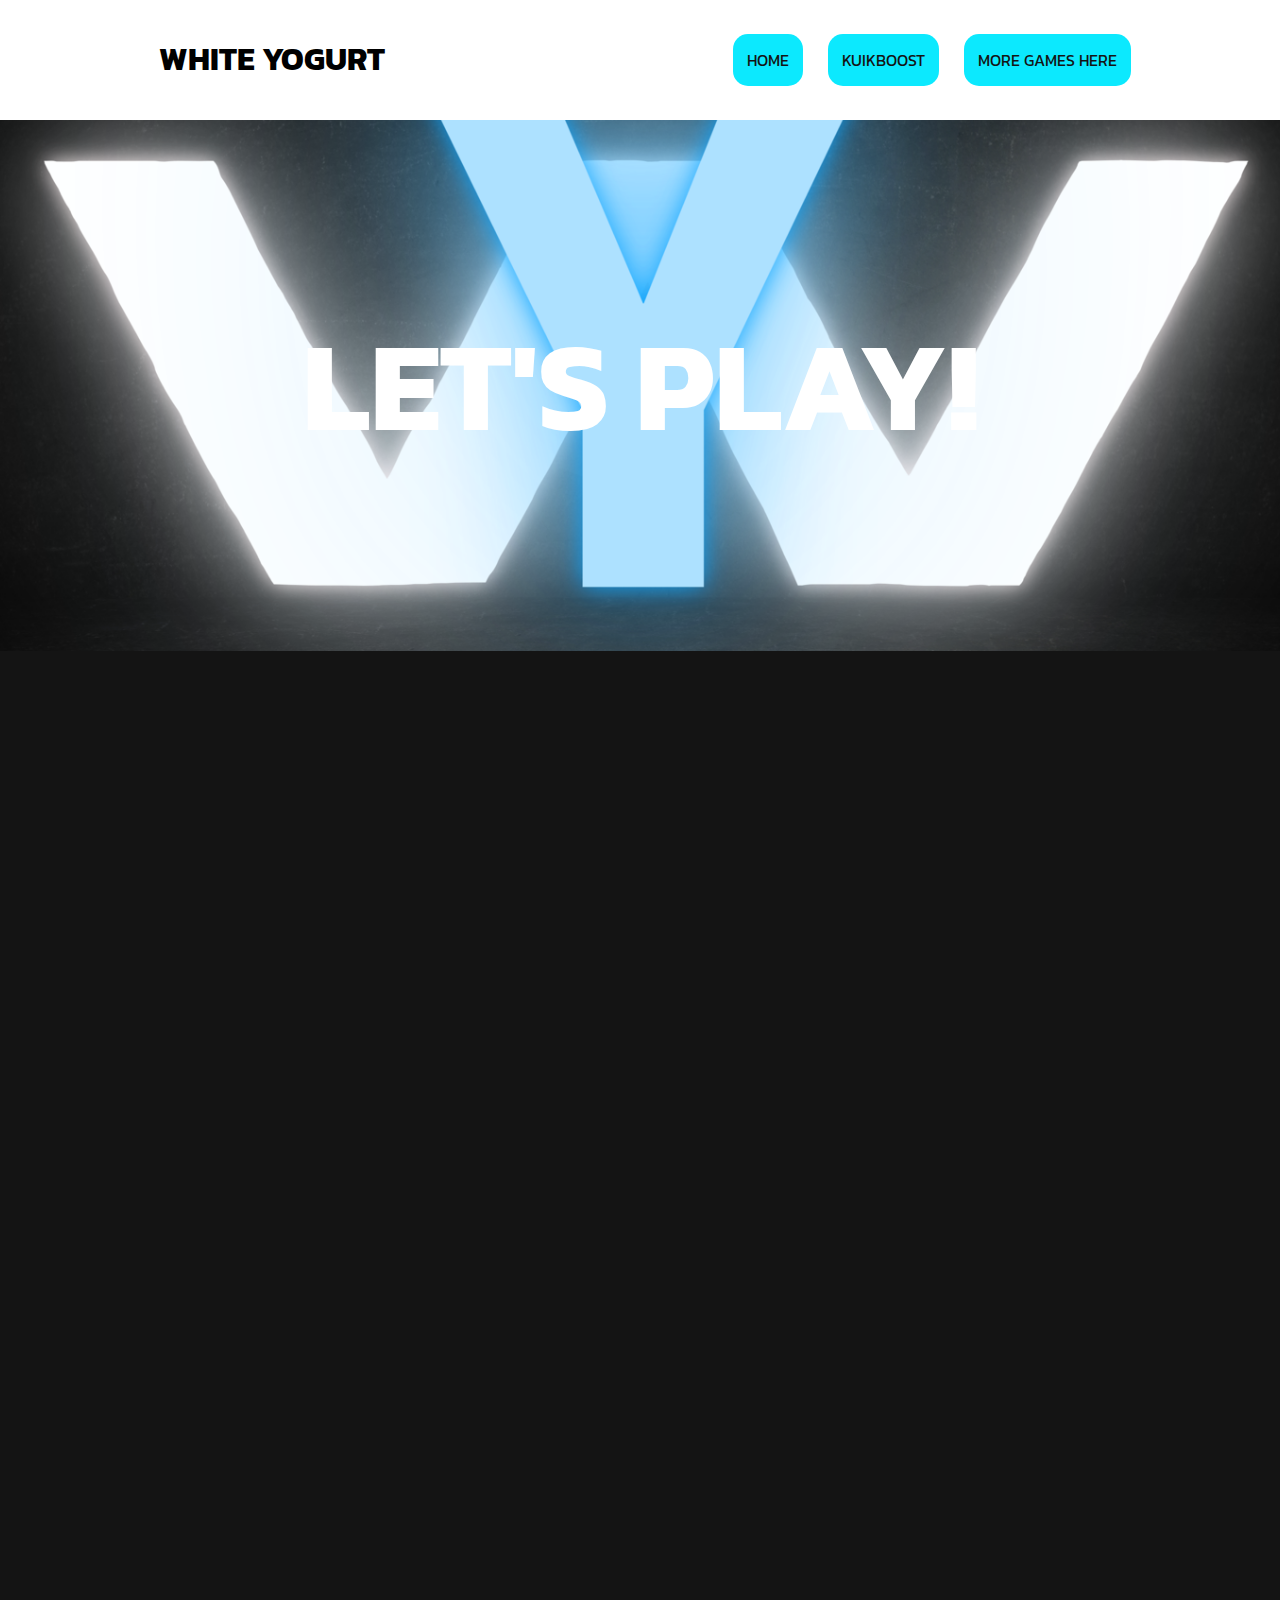
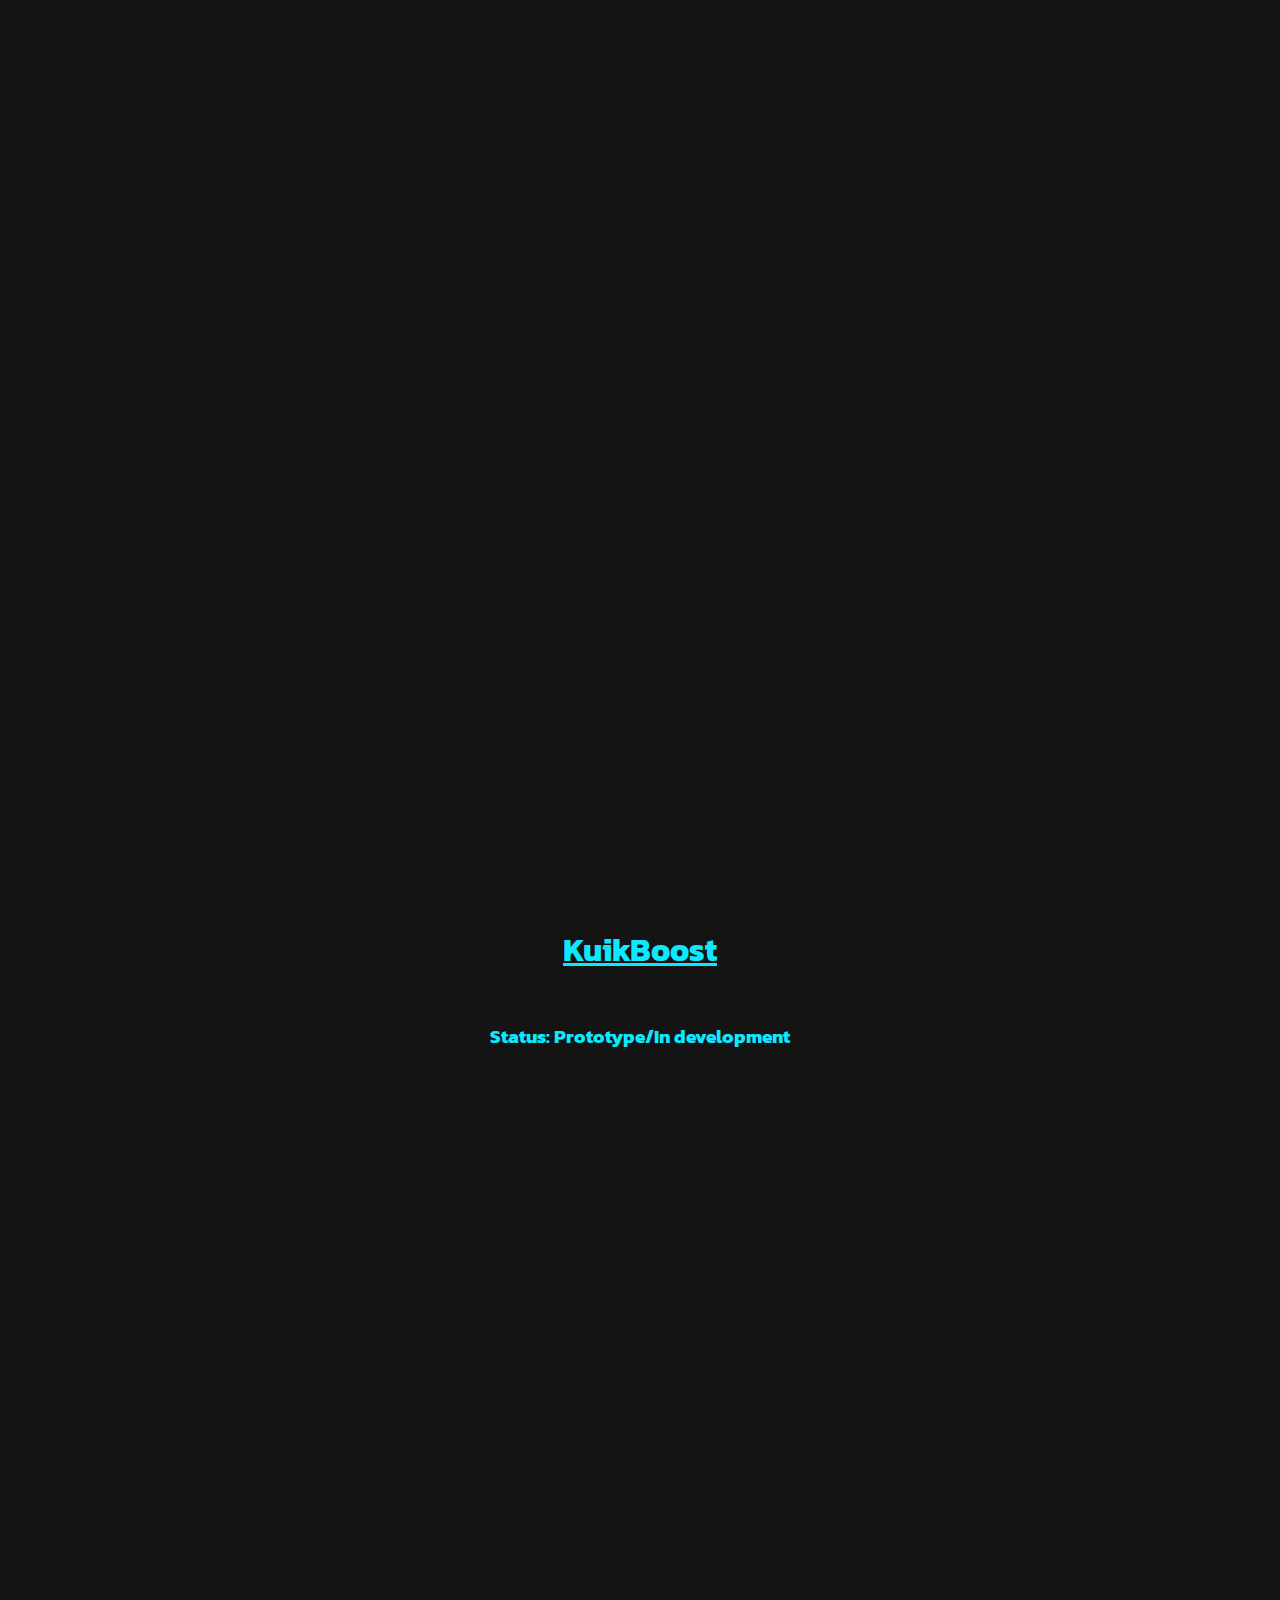
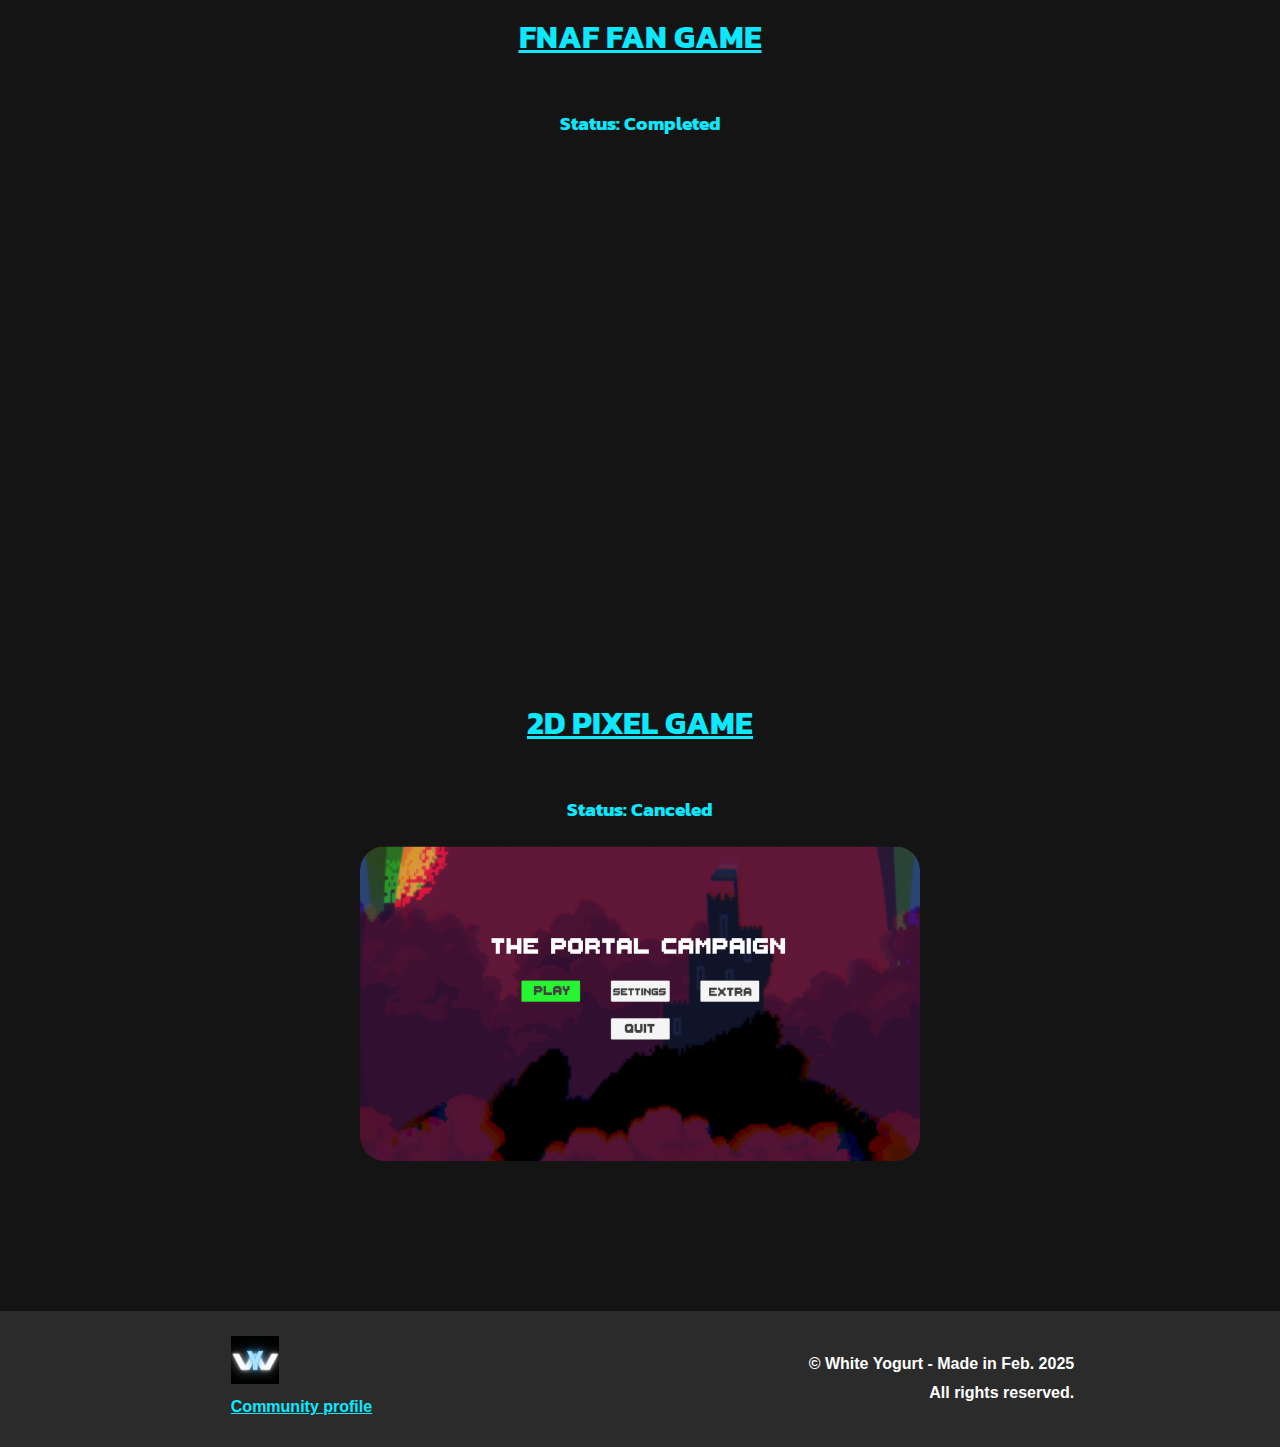
<file: index.html>
<!DOCTYPE html>
<html>
    <head>
        <meta charset="UTF-8">
        <title>WY Entertainment</title>
        <link rel="stylesheet" href="styles.css">
        <link rel="stylesheet" href="backToTopStyle.css">
        <link rel="icon" type="image/png" href="logo.png">
        <link rel="stylesheet" href="https://fonts.googleapis.com/css?family=Kanit">
        <meta name="viewport" content="width=device-width, initial-scale=1">
    </head>
    <header>
        <a href="index.html" id="logo"><h1>WHITE YOGURT</h1></a>
        <ul>
            <li>
                <div class="dropdown">
                    <button class="dropbtn">HOME</button>
                    <div class="dropdown-content">
                        <a href="#aboutDiv">ABOUT</a>
                        <a href="#contactDiv">CONTACT</a>
                    </div>
                </div>
            </li>
            <li><a href="kuikboost.html"><button id="button">KUIKBOOST</button></a></li>
            <li><a href="https://white-yogurt.itch.io/"><button id="button">MORE GAMES HERE</button></a></li>
        </ul>
    </header>
    <body>
        <button onclick="topFunction()" id="myBtn" title="Go to top" style="font-size: 28px">&#9650;</button>
        <div class="headingDiv">
            <h1 id="heading">LET'S PLAY!</h1>
        </div>
        <div class="aboutDiv" id="aboutDiv">
            <img src="aboutImage.png" id="aboutImage">
            <div class="rightDiv">
                <h1 id="aboutHeading">ABOUT</h1>
                <p id="aboutParagraph">
                    White Yogurt is an online brand name for video games.<br>
                    White Yogurt Entertainment makes video games for passion.
                </p>
            </div>
        </div>
        <div class="contactDiv" id="contactDiv">
            <div class="leftDiv">
                <h1 id="contactHeading">CONTACT</h1>
                <p id="contactParagraph">
                    You can contact White Yogurt via email:<br>
                    <a href="mailto:whiteyogurt445@gmail.com">whiteyogurt445(at)gmail.com</a>
                </p>
            </div>
            <img src="contactImage.png" id="contactImage">
        </div>
        <div class="games">
            <h1><a href="https://white-yogurt.itch.io/kuikboost" target="_blank">KuikBoost</a></h1>
            <h3>Status: Prototype/In development</h3>
            <iframe width="560" height="315" src="https://www.youtube.com/embed/LO-A57ZsLqw?si=js_7UDA2OwvdLGVp"
                title="YouTube video player" frameborder="0"
                allow="accelerometer; autoplay; clipboard-write; encrypted-media; gyroscope; picture-in-picture;
                web-share" referrerpolicy="strict-origin-when-cross-origin" allowfullscreen></iframe>
        </div>
        <div class="games">
            <h1><a href="https://white-yogurt.itch.io/nahap" target="_blank">FNAF FAN GAME</a></h1>
            <h3>Status: Completed</h3>
            <iframe width="560" height="315" src="https://www.youtube.com/embed/gmXtkHOhC7w?si=vJ4kEp7QoJYyHOoh"
            title="YouTube video player" frameborder="0"
            allow="accelerometer; autoplay; clipboard-write; encrypted-media; gyroscope; picture-in-picture;
                web-share"referrerpolicy="strict-origin-when-cross-origin" allowfullscreen></iframe>
        </div>
        <div class="games">
            <h1><a href="https://white-yogurt.itch.io/the-portal-campaign" target="_blank">2D PIXEL GAME</a></h1>
            <h3>Status: Canceled</h3>
            <img src="gameImage.png" id="pixelGame" width="560", height="315">
        </div>
        <script src="backToTop.js"></script>
        <script src="backgroundOverlay.js"></script>
        <script src="scrollAnimation.js"></script>
    </body>
    <footer>
        <div class="links">
            <a href="https://white-yogurt.itch.io/" target="_blank"><img src="logo.png" id="imageLink"></a>
            <a href="https://itch.io/profile/white-yogurt" target="_blank">Community profile</a>
        </div>
        <div class="copyright">
            <p>
                &copy; White Yogurt - Made in Feb. 2025<br>
                All rights reserved. 
            </p>
        </div>
    </footer>
</html>
</file>
<file: styles.css>
::-moz-selection {
  color: white;
  background-color: #0ce9fe;
}

::selection {
  color: white;
  background-color: #0ce9fe;
}

html, header, body, footer {
  padding: 0;
  margin: 0;
  line-height: 1.8;
  overflow-x: hidden;
}

/* HEADER STYLE */
header {
  font-family: "Kanit", sans-serif;
  display: flex;
  transition: padding 0.5s ease;
  overflow-y: hidden;
}
header button {
  font-family: "Kanit", sans-serif;
}
header ul {
  list-style-type: none;
  display: flex;
  margin: auto;
  gap: 25px;
}
header ul li {
  margin: auto;
}
header .dropdown {
  transition: padding 0.5s ease;
}
header .dropdown:hover {
  padding-top: 25px;
  padding-bottom: 125px;
}

#logo {
  padding: 10px;
  margin: auto;
  text-decoration: none;
  color: black;
  transition: all 0.3s ease;
}
#logo:hover {
  cursor: pointer;
  transform: translateX(20px) scale(1.05);
  text-shadow: 0 0 8px #0ce9fe;
}

.dropbtn, #button {
  background-color: #0ce9fe;
  color: #141414;
  padding: 14px;
  font-size: 16px;
  border: none;
  border-radius: 15px;
  transition: all 0.3s ease;
}
.dropbtn:hover, #button:hover {
  background-color: #141414;
  color: white;
  box-shadow: 0px 8px 16px 0px rgba(0, 0, 0, 0.2);
  transform: translateY(-5px);
  cursor: pointer;
}

.dropdown {
  position: relative;
  display: inline-block;
}
.dropdown .dropdown-content {
  display: none;
  position: absolute;
  background-color: white;
  min-width: auto;
  text-align: center;
  box-shadow: 0px 8px 16px 0px rgba(0, 0, 0, 0.2);
  z-index: 3;
  transform: translateX(-10px);
  border-radius: 15px;
}
.dropdown .dropdown-content a {
  color: black;
  padding: 12px 16px;
  text-decoration: none;
  display: block;
}
.dropdown:hover .dropdown-content {
  display: block;
}

/* BODY STYLE */
.headingDiv {
  padding: 150px;
  background-image: url("backgroundImage.png");
  background-repeat: no-repeat;
  background-position: center;
  background-size: cover;
  background-attachment: fixed;
  display: flex;
  position: relative;
  z-index: 1;
}
@keyframes textGlow {
  /*0% {
      text-shadow: 5px 5px 0 $primaryColor, 10px 10px 0 blue;
  }
  50% {
      text-shadow: 0 0 0 blue, 0 0 0 $primaryColor;
  }
  100% {
      text-shadow: 5px 5px 0 $primaryColor, 10px 10px 0 blue;
  }*/
  0% {
    text-shadow: 5px 5px 0 #0ce9fe, 10px 10px 0 blue;
  }
  25% {
    text-shadow: -5px 5px 0 #0ce9fe, -10px 10px 0 blue;
  }
  50% {
    text-shadow: -5px -5px 0 #0ce9fe, -10px -10px 0 blue;
  }
  75% {
    text-shadow: 5px -5px 0 #0ce9fe, 10px -10px 0 blue;
  }
  100% {
    text-shadow: 5px 5px 0 #0ce9fe, 10px 10px 0 blue;
  }
}
.headingDiv #heading {
  margin: auto;
  text-align: center;
  font-size: 128px;
  font-family: "Kanit", sans-serif;
  color: white;
  z-index: 2; /* Ensure text is above the overlay */
  transition: all 0.3s ease;
  animation: textGlow 2s infinite ease-in-out;
}
.headingDiv::before {
  content: "";
  position: absolute;
  top: 0;
  left: 0;
  width: 100%;
  height: 100%;
  background: rgba(0, 0, 0, var(--overlay-opacity, 0));
  z-index: 1;
  transition: background 0.5s ease;
}

.aboutDiv, .contactDiv {
  padding: 200px;
  font-family: "Kanit", sans-serif;
  background-color: #141414;
  color: white;
  display: flex;
}
.aboutDiv #aboutImage, .aboutDiv #contactImage, .contactDiv #aboutImage, .contactDiv #contactImage {
  scale: 50%;
}
.aboutDiv #aboutHeading, .aboutDiv #contactHeading, .contactDiv #aboutHeading, .contactDiv #contactHeading {
  color: #0ce9fe;
  font-size: 64px;
}
.aboutDiv #aboutParagraph, .aboutDiv #contactParagraph, .contactDiv #aboutParagraph, .contactDiv #contactParagraph {
  font-size: 24px;
}
.aboutDiv .rightDiv, .aboutDiv .leftDiv, .contactDiv .rightDiv, .contactDiv .leftDiv {
  display: flex;
  flex-direction: column;
  margin: auto;
}

.video-background {
  position: relative;
  width: 100%;
  height: 100%;
  overflow: hidden;
}

.games {
  display: flex;
  flex-direction: column;
  padding-top: 50px;
  padding-bottom: 150px;
  background-color: #141414;
  color: #0ce9fe;
  font-family: "Kanit", sans-serif;
  text-align: center;
}
.games iframe, .games #pixelGame {
  margin: auto;
  border-radius: 25px;
  transition: all 0.3s ease;
}
.games iframe:hover, .games #pixelGame:hover {
  transform: scale(1.1);
  box-shadow: 0 0 16px black;
}

footer {
  color: white;
  background-color: #2b2b2b;
  font-family: sans-serif;
  font-weight: bold;
  display: flex;
}
a {
  color: #0ce9fe;
}
a:hover {
  color: white;
}
footer .links {
  padding: 25px;
  display: flex;
  flex-direction: column;
  margin: auto;
}
footer .links #imageLink {
  width: 48px;
}
footer .copyright {
  margin: auto;
  text-align: right;
}

@keyframes fadeInUp {
  from {
    opacity: 0;
    transform: translateY(30px);
  }
  to {
    opacity: 1;
    transform: translateY(0);
  }
}
@keyframes fadeInLeft {
  from {
    opacity: 0;
    transform: translateX(-50px);
  }
  to {
    opacity: 1;
    transform: translateX(0);
  }
}
#aboutHeading, #contactHeading,
#aboutParagraph, #contactParagraph {
  opacity: 0;
  transform: translateY(30px);
  transition: opacity 1s ease-out, transform 1s ease-out;
}

#aboutImage {
  opacity: 0;
  transform: translateX(-50px);
  transition: opacity 1.5s ease-out, transform 1.5s ease-out;
}

#contactImage {
  opacity: 0;
  transform: translateX(50px);
  transition: opacity 1.5s ease-out, transform 1.5s ease-out;
}

.reveal {
  opacity: 1 !important;
  transform: translateY(0) !important;
}

.reveal-image {
  opacity: 1 !important;
  transform: translateX(0) !important;
}

@media (max-width: 1024px) {
  header {
    flex-direction: column;
    align-items: center;
    text-align: center;
    padding: 10px;
  }
  header ul {
    gap: 10px;
  }
  .headingDiv {
    padding: 100px;
  }
  .headingDiv #heading {
    font-size: 80px;
  }
  .aboutDiv, .contactDiv {
    padding: 100px;
    flex-direction: column;
    text-align: center;
  }
  .aboutDiv #aboutImage, .aboutDiv #contactImage, .contactDiv #aboutImage, .contactDiv #contactImage {
    scale: 75%;
    align-self: center;
  }
}
@media (max-width: 768px) {
  header {
    padding: 10px;
    flex-direction: column;
  }
  header ul {
    gap: 5px;
  }
  .headingDiv {
    padding: 80px;
  }
  .headingDiv #heading {
    font-size: 48px;
  }
  .aboutDiv, .contactDiv {
    padding: 60px;
    flex-direction: column;
    text-align: center;
  }
  .aboutDiv #aboutImage, .aboutDiv #contactImage, .contactDiv #aboutImage, .contactDiv #contactImage {
    scale: 90%;
  }
  iframe, #pixelGame {
    transform: scale(0.6);
  }
}
@media (max-width: 480px) {
  header {
    padding: 5px;
  }
  header #logo {
    font-size: 18px;
  }
  header ul {
    padding: 0;
  }
  .headingDiv {
    padding: 50px;
  }
  .headingDiv #heading {
    font-size: 36px;
  }
  .aboutDiv, .contactDiv {
    padding: 40px;
    text-align: center;
  }
  .aboutDiv #aboutImage, .aboutDiv #contactImage, .contactDiv #aboutImage, .contactDiv #contactImage {
    scale: 100%;
  }
  .dropbtn, #button {
    padding: 10px;
    font-size: 14px;
  }
}/*# sourceMappingURL=styles.css.map */
</file>
<file: backToTopStyle.css>
* {
    scroll-behavior: smooth;
}

#myBtn {
    display: none;
    position: fixed;
    bottom: 20px;
    right: 30px;
    z-index: 99;
    font-size: 18px;
    border: none;
    outline: none;
    background-color: #0ce9fe;
    color: white;
    cursor: pointer;
    padding: 15px;
    border-radius: 100%;
    font-weight: bold;
    transition: all 0.3s ease;
}

#myBtn:hover {
    color: #141414;
    background-color: white;
    transform: scale(1.05);
    transform: translateY(-10px);
    box-shadow: 0 10px 8px black;
}

#myBtn:active {
    color: white;
    background-color: #141414;
}
</file>
